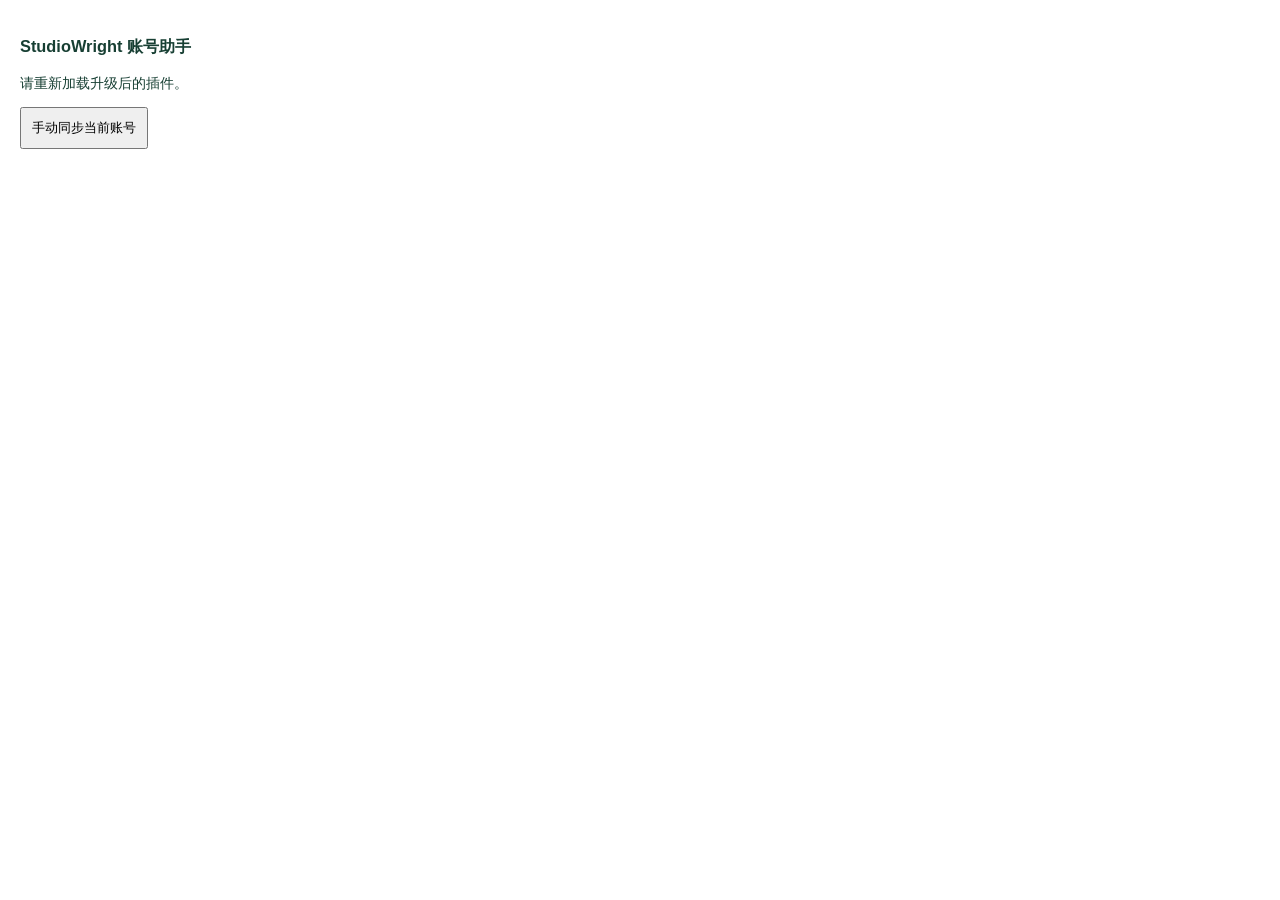
<file: packaging/windows/client-payload/extension/popup.html>
<!doctype html><html lang="zh-CN"><meta charset="utf-8"><style>body{font:14px sans-serif;width:300px;padding:12px;color:#173f33}button{padding:10px}</style><h3>StudioWright 账号助手</h3><p id="swStatus">正在读取连接状态…</p><button id="swSync">手动同步当前账号</button><script src="studiowright-popup.js"></script></html>
</file>
